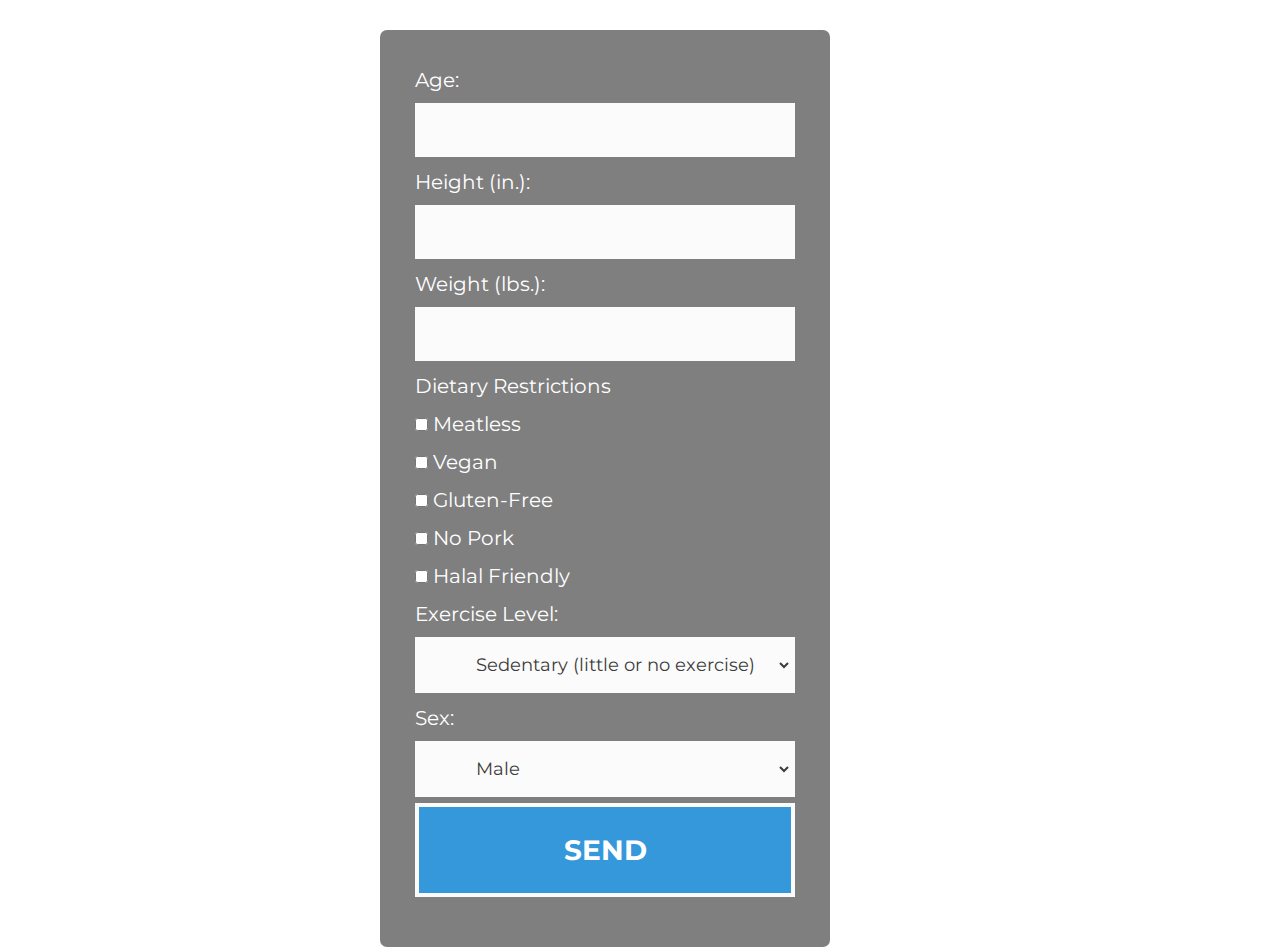
<file: hackpsu2023/templates/index.html>
<!DOCTYPE html>

<html>
    <head>
        
        <meta charset="utf-8">
        <meta name="viewport" content="width=device-width, initial-scale=1, shrink-to-fit=no">
        <link rel="stylesheet" href="https://cdn.jsdelivr.net/npm/bootstrap@4.0.0/dist/css/bootstrap.min.css" integrity="sha384-Gn5384xqQ1aoWXA+058RXPxPg6fy4IWvTNh0E263XmFcJlSAwiGgFAW/dAiS6JXm" crossorigin="anonymous">
        <style>
            @import url(https://fonts.googleapis.com/css?family=Montserrat:400,700);

html {
    background: url(https://www.colesclassroom.com/wp-content/uploads/2019/02/carrots-cucumber-delicious-1640777-4.jpg) no-repeat;
    background-size: cover;
    height: 100%;
}

body {
    font-family: 'Montserrat', Arial, sans-serif;
    font-size: 20px; /* Increased font size */
    color: white; /* White font color */
}

#feedback-page {
    text-align: center;
}

#form-main {
    width: 100%;
    float: left;
    padding-top: 0px;
}

#form-div {
    background-color: rgba(72, 72, 72, 0.7); /* More opaque background */
    padding-left: 35px;
    padding-right: 35px;
    padding-top: 35px;
    padding-bottom: 50px;
    width: 450px;
    float: left;
    left: 50%;
    position: absolute;
    margin-top: 30px;
    margin-left: -260px;
    border-radius: 7px; /* Border radius for box */
}

.feedback-input {
    color: #3c3c3c;
    font-size: 18px;
    border-radius: 0;
    line-height: 22px;
    background-color: #fbfbfb;
    padding: 13px 13px 13px 54px;
    margin-bottom: 10px;
    width: 100%;
    box-sizing: border-box;
    border: 3px solid rgba(0, 0, 0, 0);
}

.feedback-input:focus {
    background: #fff;
    box-shadow: 0;
    border: 3px solid #3498db;
    color: #3498db;
    outline: none;
    padding: 13px 13px 13px 54px;
}

.focused {
    color: #30aed6;
    border: #30aed6 solid 3px;
}

/* Icons ---------------------------------- */
#name, #email {
    background-size: 30px 30px;
    background-repeat: no-repeat;
}

#name {
    background-image: url(http://rexkirby.com/kirbyandson/images/name.svg);
    background-position: 11px 8px;
}

#email {
    background-image: url(http://rexkirby.com/kirbyandson/images/email.svg);
    background-position: 11px 8px;
}

#comment {
    background-image: url(http://rexkirby.com/kirbyandson/images/comment.svg);
    background-position: 11px 8px;
}

textarea {
    width: 100%;
    height: 150px;
    line-height: 150%;
    resize: vertical;
}

input:hover,
textarea:hover,
input:focus,
textarea:focus {
    background-color: white;
}

#button-blue {
    float: left;
    width: 100%;
    border: #fbfbfb solid 4px;
    cursor: pointer;
    background-color: #3498db;
    color: white;
    font-size: 28px; /* Increased font size */
    padding-top: 22px;
    padding-bottom: 22px;
    transition: all 0.3s;
    margin-top: -4px;
    font-weight: 700;
}

#button-blue:hover {
    background-color: rgba(0, 0, 0, 0);
    color: #0493bd;
}

.submit:hover {
    color: #3498db;
}

.ease {
    width: 0px;
    height: 74px;
    background-color: #fbfbfb;
    transition: .3s ease;
}

.submit:hover .ease {
    width: 100%;
    background-color: white;
}

@media only screen and (max-width: 580px) {
    #form-div {
        left: 3%;
        margin-right: 3%;
        width: 88%;
        margin-left: 0;
        padding-left: 3%;
        padding-right: 3%;
    }
}


        </style>
    </head>


    <div id="form-main">
        <div id="form-div">
            <form class="form" id="form1" action="{{ url_for('getInformation')}}" method='post'>
    
                <label for="age">Age:</label>
                <input id="age" type="number" name="age" class="validate[required] feedback-input" />
    
                <label for="height">Height (in.):</label>
                <input id="height" type="number" name="height" class="validate[required] feedback-input" />
    
                <label for="weight">Weight (lbs.):</label>
                <input id="weight" type="number" name="weight" class="validate[required] feedback-input" />
    
                <label class="formbold-form-label">Dietary Restrictions</label>
                <div>
                    <input type="checkbox" id="Meatless" name="dietary-restriction" value="Meatless" />
                    <label for="Meatless">Meatless</label>
                </div>
                <div>
                    <input type="checkbox" id="Vegan" name="dietary-restriction" value="Vegan" />
                    <label for="Vegan">Vegan</label>
                </div>
                <div>
                    <input type="checkbox" id="Gluten-free" name="dietary-restriction" value="Gluten-free" />
                    <label for="Gluten-free">Gluten-Free</label>
                </div>
                <div>
                    <input type="checkbox" id="Pork" name="dietary-restriction" value="Pork" />
                    <label for="Pork">No Pork</label>
                </div>
                <div>
                    <input type="checkbox" id="Halal" name="dietary-restriction" value="Halal" />
                    <label for="Halal">Halal Friendly</label>
                </div>
    
                <label for="exercise">Exercise Level:</label>
                <select name="exercise" id="exercise" class="validate[required] feedback-input">
                    <option value="Sedentary">Sedentary (little or no exercise)</option>
                    <option value="Light">Lightly Active (exercise 1-3 days/week)</option>
                    <option value="Moderate">Moderately Active (exercise 3-5 days/week)</option>
                    <option value="Active">Active (exercise 6-7 days/week)</option>
                    <option value="Very Active">Very Active (hard exercise 6-7 days/week)</option>
                </select>
    
                <label for="sex">Sex:</label>
                <select name="sex" id="sex" class="validate[required] feedback-input">
                    <option value="Male">Male</option>
                    <option value="Female">Female</option>
                </select>
        
        
        <div class="submit">
          <input type="submit" value="SEND" id="button-blue"/>
          <div class="ease"></div>
        </div>
      </form>
    </div>


</body>
</html>
</file>
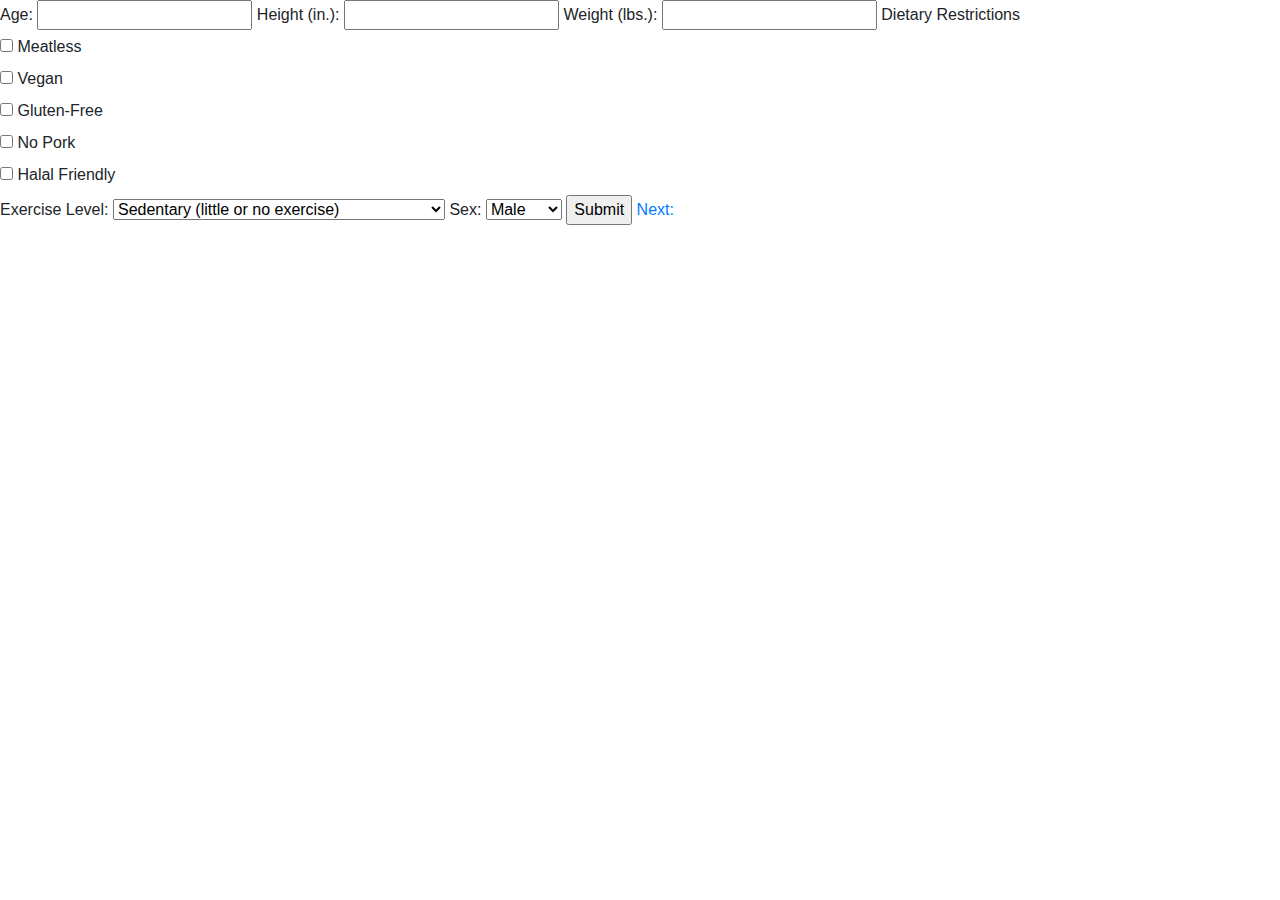
<file: hackpsu2023/oldfiles/oldIndex.html>
<!DOCTYPE html>

<html>
    <head>
        
        <meta charset="utf-8">
        <meta name="viewport" content="width=device-width, initial-scale=1, shrink-to-fit=no">
        <link rel="stylesheet" href="https://cdn.jsdelivr.net/npm/bootstrap@4.0.0/dist/css/bootstrap.min.css" integrity="sha384-Gn5384xqQ1aoWXA+058RXPxPg6fy4IWvTNh0E263XmFcJlSAwiGgFAW/dAiS6JXm" crossorigin="anonymous">
    </head>
<body>
    <form action="{{ url_for('getInformation')}}" method='post'>
    <label for="age">Age:</label>
    <input id="age" type="number" name="age">
    <label for="height">Height (in.):</label>
    <input id="height" type="number" name="height">
    <label for="weight">Weight (lbs.):</label>
    <input id="weight" type="number" name="weight">
    
    
    <label class="formbold-form-label">Dietary Restrictions</label>
    <div>
        <input type="checkbox" id="Meatless" name="dietary-restriction" value="Meatless">
        <label for="Meatless">Meatless</label>
    </div>
    <div>
        <input type="checkbox" id="Vegan" name="dietary-restriction" value="Vegan">
        <label for="Vegan">Vegan</label>
    </div>
    <div>
        <input type="checkbox" id="Gluten-free" name="dietary-restriction" value="Gluten-free">
        <label for="Gluten-free">Gluten-Free</label>
    </div>
    <div>
        <input type="checkbox" id="Pork" name="dietary-restriction" value="Pork">
        <label for="Pork">No Pork</label>
    </div>
    <div>
        <input type="checkbox" id="Halal" name="dietary-restriction" value="Halal">
        <label for="Halal">Halal Friendly</label>
    </div>

    <label for="exercise">Exercise Level:</label>
    <select name="exercise" id="exercise">
      <option value="Sedentary">Sedentary (little or no exercise)</option>
      <option value="Light">Lightly Active (exercise 1-3 days/week)</option>
      <option value="Moderate" >Moderately Active (exercise 3-5 days/week)</option>
      <option value="Active">Active (exercise 6-7 days/week)</option>
      <option value="Very Active">Very Active (hard exercise 6-7 days/week)</option>
    </select>

    <label for="sex">Sex:</label>
    <select name="sex" id="sex">
      <option value="Male">Male</option>
      <option value="Female">Female</option>
    </select>

  <input type="submit">
  <a href="/menus">Next:</a>

    <!-- <script src="https://code.jquery.com/jquery-3.2.1.slim.min.js" integrity="sha384-KJ3o2DKtIkvYIK3UENzmM7KCkRr/rE9/Qpg6aAZGJwFDMVNA/GpGFF93hXpG5KkN" crossorigin="anonymous"></script>
    <script src="https://cdn.jsdelivr.net/npm/popper.js@1.12.9/dist/umd/popper.min.js" integrity="sha384-ApNbgh9B+Y1QKtv3Rn7W3mgPxhU9K/ScQsAP7hUibX39j7fakFPskvXusvfa0b4Q" crossorigin="anonymous"></script>
    <script src="https://cdn.jsdelivr.net/npm/bootstrap@4.0.0/dist/js/bootstrap.min.js" integrity="sha384-JZR6Spejh4U02d8jOt6vLEHfe/JQGiRRSQQxSfFWpi1MquVdAyjUar5+76PVCmYl" crossorigin="anonymous"></script> -->

</body>
</html>
</file>
